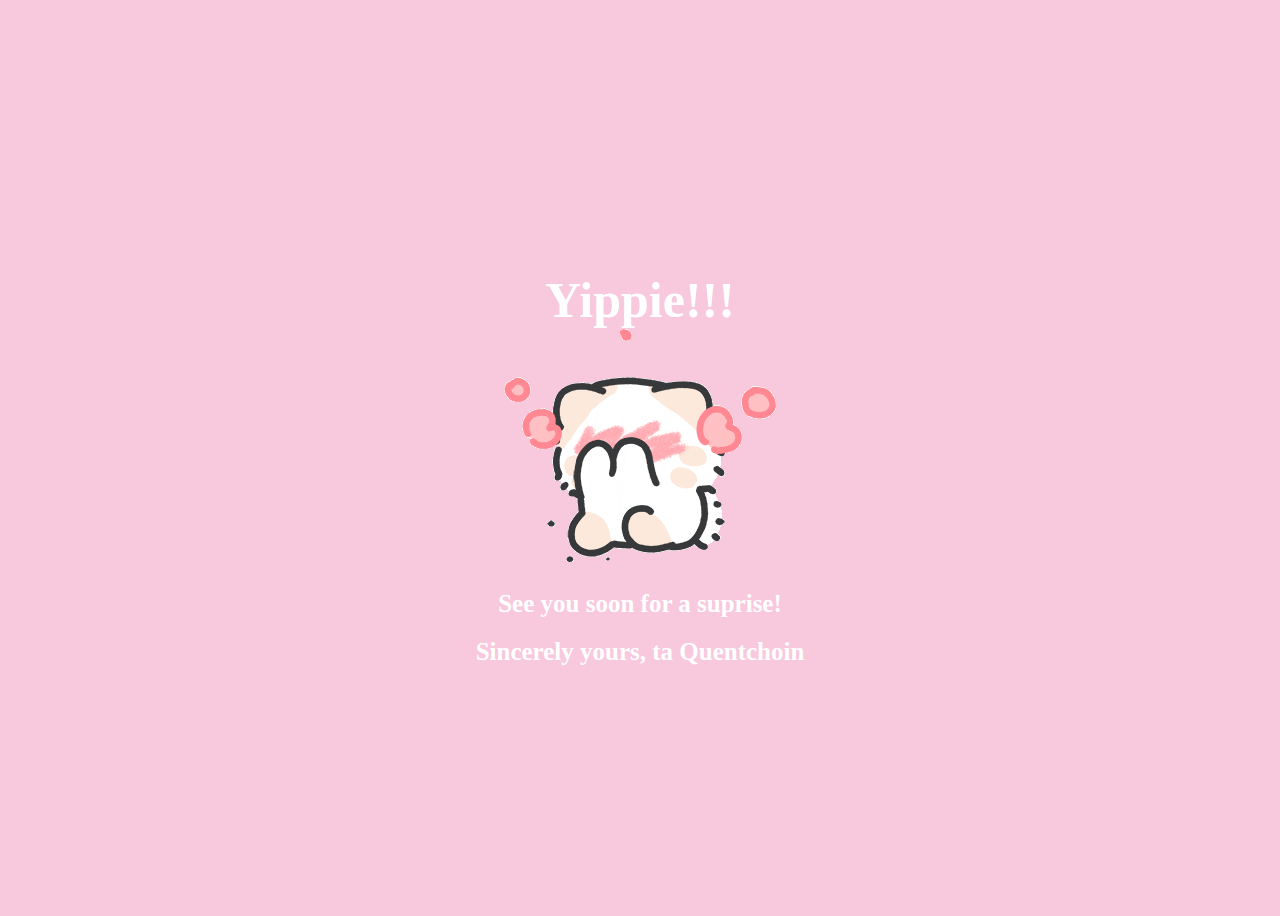
<file: importantquestionforyou/yes.html>
<!DOCTYPE html>
<html lang="en">
    <head>
        <link rel="stylesheet" href="./style/css/yes_styles.css">
        
    </head> 
    <body>
        <div class="container">
            <div >
                <h1 class = "header_text">Yippie!!! </h1>
            </div>
            <div class="gif_container">
                <img src="./style/images/cute-cat.gif" alt="Cute animated illustration">
            </div>
            <p class = "text"> See you soon for a suprise!</p>
            <p class = "text"> Sincerely yours, ta Quentchoin</p>
        </div>
       
    </body> 
</html>
</file>
<file: importantquestionforyou/style/css/yes_styles.css>
body {
    display: flex;
    justify-content: center;
    align-items: center;
    height: 100vh;
    background-color: #F8C8DC;
}

/* Position the "No" button absolutely within body */
#noButton {
    position: absolute;
    margin-left: 150px;
    transition: 0.5s;
    /* Smooth movement */
}

#yesButton {
    position: absolute;
    margin-right: 150px;
    /* Smooth movement */
}

.header_text {
    font-family: 'Nunito';
    font-size: 50px;
    font-weight: bold;
    color: white;
    text-align: center;
    margin-top: 20px;
    margin-bottom: 0px;
}

.text {
    font-family: 'Nunito';
    font-size: 25px;
    font-weight: bold;
    color: white;
    text-align: center;
    margin-top: 20px;
    margin-bottom: 0px;
}

.buttons {
    display: flex;
    flex-direction: row;
    justify-content: center;
    align-items: center;
    margin-top: 20px;
    margin-left: 20px;
    /* optional: adds some space between the buttons */
}

.btn {
    background-color: #FFB6C1;
    color: white;
    padding: 15px 32px;
    text-align: center;
    display: inline-block;
    font-size: 16px;
    margin: 4px 2px;
    cursor: pointer;
    border: none;
    border-radius: 12px;
    transition: background-color 0.3s ease;
}

.btn:hover {
    background-color: #FAF9F6;
}

.gif_container {
    display: flex;
    justify-content: center;
    align-items: center;
}
</file>
